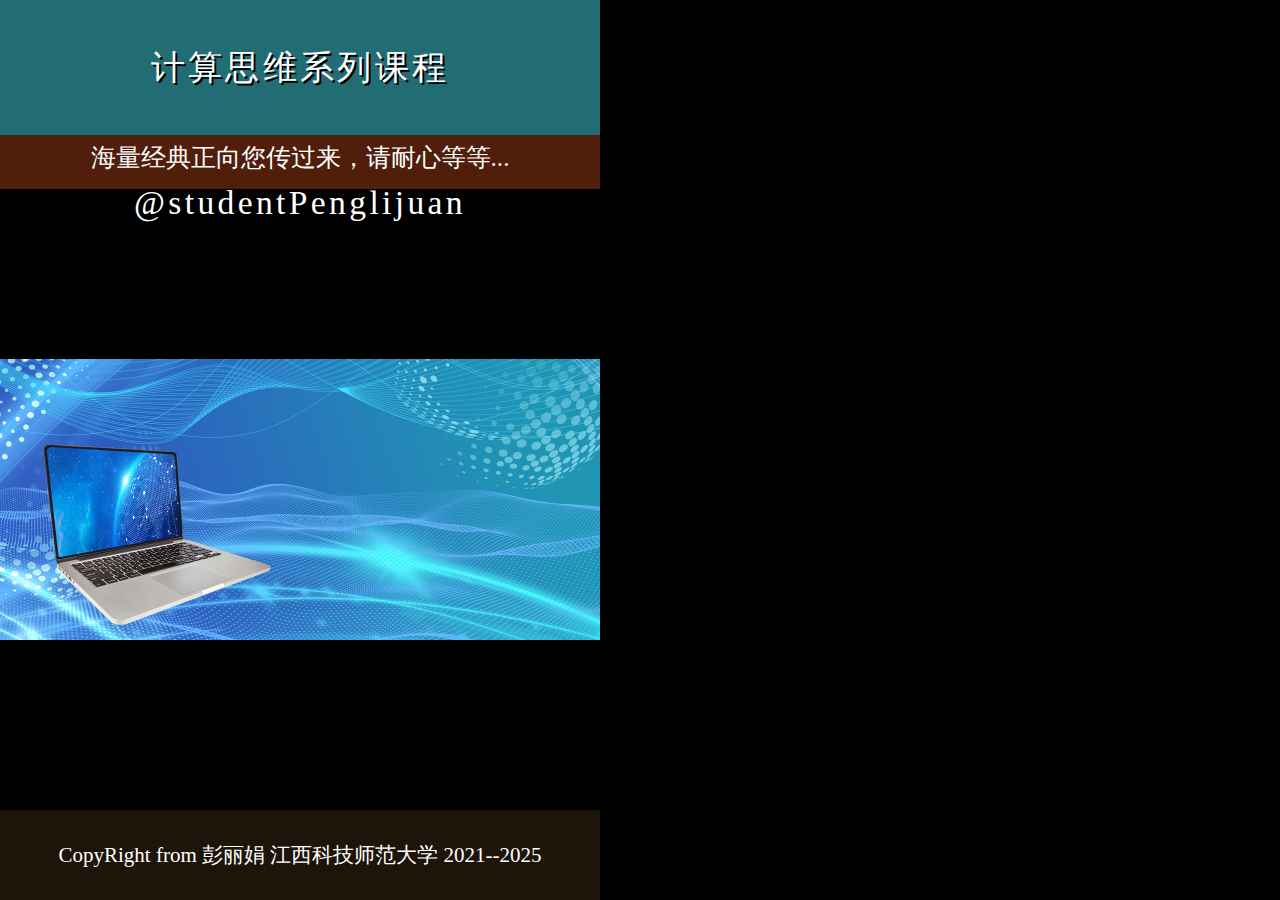
<file: index.html>
<!doctype html>
<html lang="en">

<head>
  <meta charset="UTF-8">
  <meta name="viewport" content="width=device-width , initial-scale=1">
  <link rel="stylesheet" href="myCSS.css">
  <script src="myInit.js"> </script>
  <title> "读好书、练思维、爱编程" </title>
</head>

<body>
  <header>
    <p id="book">
      计算思维系列课程@studentPenglijuan
    </p>
  </header>
  <nav>
    海量经典正向您传过来，请耐心等等...
  </nav>
  <main id='main'>
    <img id="bookFace">
    <div id="showBook">

      <div id="mediaUI">
        <button id="prevMedia">Prev</button>
        <button id="playPause">Play | Pause</button>
        <button id="duration">000</button>
        <button id="nextMedia">Next</button>
      </div>
      <video id="myV"></video>
      <ol id="bookMenu"></ol>
      <audio id="myA"></audio>
    </div>
  </main>

  <footer>
    <p id="statusInfo">
      CopyRight from 彭丽娟 江西科技师范大学 2021--2025
    </p>
  </footer>

  <script src="myJs.js">
  </script>
</body>

</html>
</file>
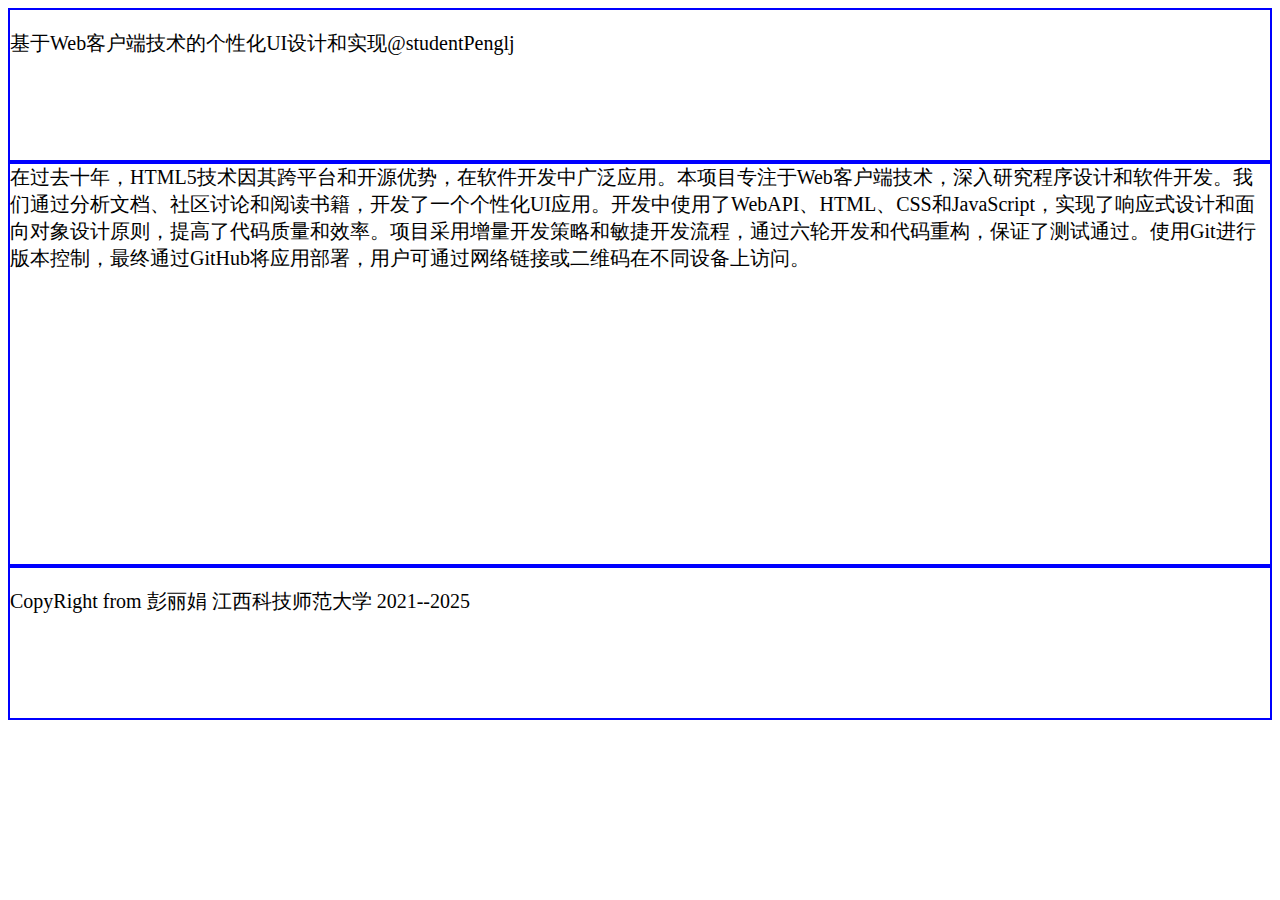
<file: 1.1.html>
<!doctype html>
<html lang="en">

<head>
  <meta charset="UTF-8">
  <meta name="viewport" content="width=device-width , initial-scale=1">

  <style>
    body {
      font-size: 20px;
      font-family: "楷体";
    }

    header {
      border: 2px solid blue;
      height: 150px;
    }

    footer {
      border: 2px solid blue;
      height: 150px;
    }

    nav {
      border: 2px solid blue;
      height: 400px;
    }
  </style>
  <title>基于Web客户端技术的个性化UI设计和实现</title>
</head>

<body>
  <header>
    <p id="book">
      基于Web客户端技术的个性化UI设计和实现@studentPenglj
    </p>
  </header>
  <nav>
    在过去十年，HTML5技术因其跨平台和开源优势，在软件开发中广泛应用。本项目专注于Web客户端技术，深入研究程序设计和软件开发。我们通过分析文档、社区讨论和阅读书籍，开发了一个个性化UI应用。开发中使用了WebAPI、HTML、CSS和JavaScript，实现了响应式设计和面向对象设计原则，提高了代码质量和效率。项目采用增量开发策略和敏捷开发流程，通过六轮开发和代码重构，保证了测试通过。使用Git进行版本控制，最终通过GitHub将应用部署，用户可通过网络链接或二维码在不同设备上访问。
  </nav>
  <footer>
    <p id="statusInfo">
      CopyRight from 彭丽娟 江西科技师范大学 2021--2025
    </p>
  </footer>
</body>

</html>
</file>
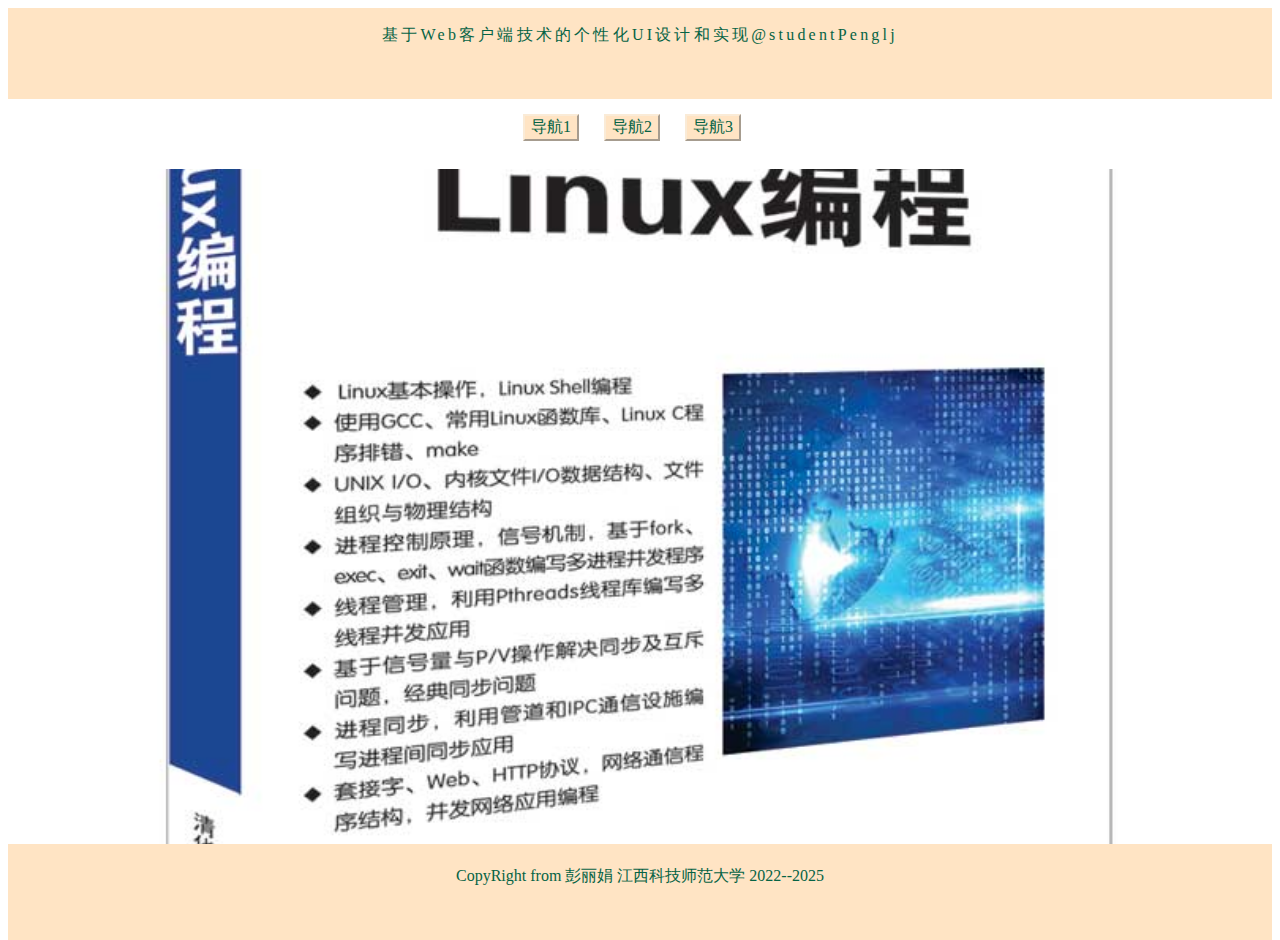
<file: 1.2.html>
<!doctype html>
<html lang="en">
<!-- 本次代码进行了应用程序的响应式设计:1.为四个区域设置了占整个用户界面的比例（以高度为准）;2.用js动态获取了用户屏幕的宽度和高度,并依据我们的需要进行了计算,设置了基础字体的大小;3.在不同的区域根据内容的重要程度设定了该区域字体的相对大小;4.改变了UI的颜色和背景色，对主区域的背景图做了优化外观的设计；总之，初步为用户的应用程序做了响应式设计并部署了代码 -->

<head>
    <meta charset="UTF-8">
    <meta name="viewport" content="width=device-width , initial-scale=1">

    <style>
        body {
            text-align: center;
        }

        header {
            height: 10%;
            font-size: 16px;
            padding-top: 1px;
            font-family: "楷体";
            background-color: bisque;
            color: rgb(6, 99, 68);
        }

        nav {
            height: 5%;
            padding-bottom: 25px;
        }

        main {
            height: 75%;
            background-image: url("./lesson/CSS.jpg");
            background-repeat: no-repeat;
            background-size: cover;
            background-position: center;
        }

        footer {
            font-size: 16px;
            font-family: "楷体";
            height: 10%;
            padding-top: 6px;
            background-color: bisque;
            color: rgb(6, 99, 68);
        }

        p#book {

            letter-spacing: 0.2em;
        }

        button {
            font-size: 16px;
            font-family: "楷体";

            margin-right: 1em;
            border-color: antiquewhite;
            background-color: bisque;
            color: rgb(6, 99, 68);
        }
    </style>
    <title>基于Web客户端技术的个性化UI设计和实现</title>
</head>

<body>
    <header>
        <p id="book">
            基于Web客户端技术的个性化UI设计和实现@studentPenglj
        </p>
    </header>
    <nav>
        <button>
            导航1
        </button>
        <button>
            导航2
        </button>
        <button>
            导航3
        </button>
    </nav>

    <main>
    </main>
    <footer>
        <p id="statusInfo">
            CopyRight from 彭丽娟 江西科技师范大学 2022--2025
        </p>
    </footer>
    <script>
        var UI = {};
        UI.deviceWidth = window.innerWidth;
        UI.deviceHeight = window.innerHeight;
        document.body.style.height = UI.deviceHeight + "px";
        document.body.style.fontSize = UI.deviceWidth / 36 + "px";
    </script>
</body>

</html>
</file>
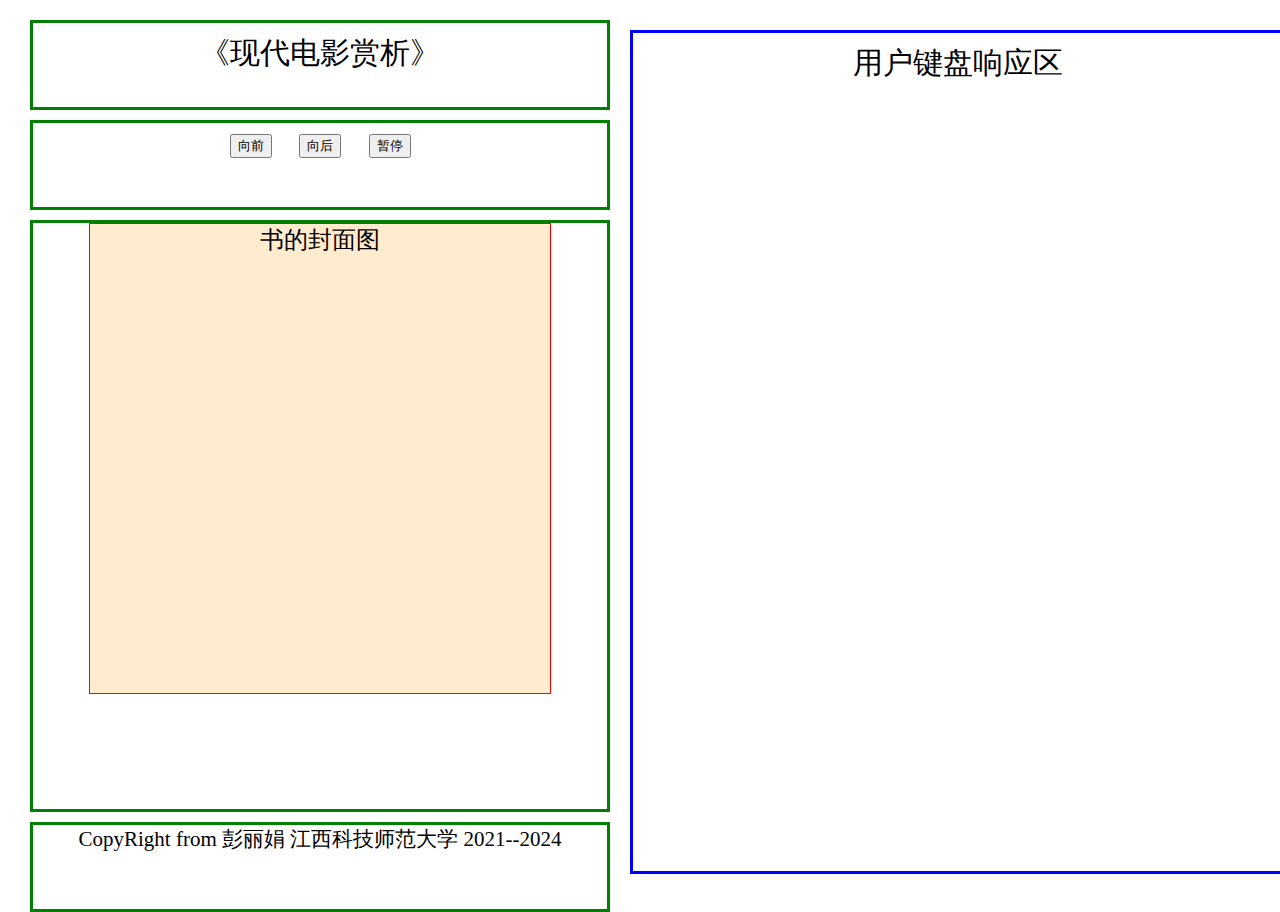
<file: 1.3.html>
<!doctype html>
<html lang="en">


<head>
    <meta charset="UTF-8">
    <meta name="viewport" content="width=device-width , initial-scale=1">
    <!-- 
   增加这句后，可以看到浏览器的DevTools面板的模拟移动设备状态的变化
  -->

    <title>Welcome to myCTApp</title>

    <style>
        * {
            margin: 10px;
            text-align: center;
        }

        header {
            border: 3px solid green;
            height: 10%;
            font-size: 1em;

        }

        nav {
            border: 3px solid green;
            height: 10%;
        }

        main {
            border: 3px solid green;
            height: 70%;
            font-size: 0.8em;
            position: relative;
        }

        #box {
            position: absolute;
            right: 0;
            width: 100px;
        }

        footer {
            border: 3px solid green;
            height: 10%;
            font-size: 0.7em;
        }

        body {
            position: relative;
        }

        #aid {
            position: absolute;
            border: 3px solid blue;
            top: 0px;
            left: 600px;
        }

        #bookface {
            width: 80%;
            height: 80%;
            border: 1px solid red;
            background-color: blanchedalmond;
            margin: auto;
        }
    </style>
</head>

<body>
    <header>
        <p id="book">
            《现代电影赏析》
        </p>
    </header>
    <nav>
        <button>向前</button>
        <button>向后</button>
        <button>暂停</button>
    </nav>


    <main id="main">
        <div id="bookface">
            书的封面图
        </div>
    </main>

    <footer>

        CopyRight from 彭丽娟 江西科技师范大学 2021--2024

    </footer>
    <div id="aid">
        <p>用户键盘响应区</p>
        <p id="keyboard"></p>

    </div>
    <script>
        var UI = {};
        if (window.innerWidth > 600) {
            UI.appWidth = 600;
        } else {
            UI.appWidth = window.innerWidth;
        }


        UI.appHeight = window.innerHeight;

        let baseFont = UI.appWidth / 20;
        //通过改变body对象的字体大小，这个属性可以影响其后代
        document.body.style.fontSize = baseFont + "px";
        //通过把body的高度设置为设备屏幕的高度，从而实现纵向全屏
        //通过CSS对子对象百分比（纵向）的配合，从而达到我们响应式设计的目标
        document.body.style.width = UI.appWidth + "px";
        document.body.style.height = UI.appHeight - 62 + "px";
        if (window.innerWidth < 1000) {
            $("aid").style.display = 'none';
        }
        $("aid").style.width = window.innerWidth - UI.appWidth - 30 + 'px';
        $("aid").style.height = UI.appHeight - 62 + 'px';

        //尝试对鼠标设计UI控制
        var mouse = {};
        mouse.isDown = false;
        mouse.x = 0;
        mouse.deltaX = 0;
        //在一定范围内的鼠标点击事件的坐标
        $("bookface").addEventListener("mousedown", function (ev) {
            let x = ev.pageX;
            let y = ev.pageY;

            console.log("鼠标按下了，坐标为：" + "(" + x + "," + y + ")");
            $("bookface").textContent = "鼠标按下了，坐标为：" + "(" + x + "," + y + ")";
        });
        $("bookface").addEventListener("mousemove", function (ev) {
            let x = ev.pageX;
            let y = ev.pageY;

            console.log("鼠标正在移动，坐标为：" + "(" + x + "," + y + ")");
            $("bookface").textContent = "鼠标正在移动，坐标为：" + "(" + x + "," + y + ")";
        });
        $("bookface").addEventListener("mouseout", function (ev) {
            // console.log(ev);
            $('bookface').textContent = "鼠标已经离开";

        });

        $("body").addEventListener("keypress", function (ev) {
            let k = ev.key;
            let c = ev.keyCode;
            let s1 = "按键是：";
            let s2 = "编码是：";

            $("keyboard").textContent = s1 + k + " " + s2 + c;
        })


        function $(ele) {
            if (typeof ele !== 'string') {
                throw ("自定义的$函数参数的数据类型错误，实参必须是字符串！");
                return
            }
            let dom = document.getElementById(ele);
            if (dom) {
                return dom;
            } else {
                dom = document.querySelector(ele);
                if (dom) {
                    return dom;
                } else {
                    throw ("执行$函数未能在页面上获取任何元素，请自查问题！");
                    return;
                }
            }
        } //end of $

    </script>
</body>

</html>
</file>
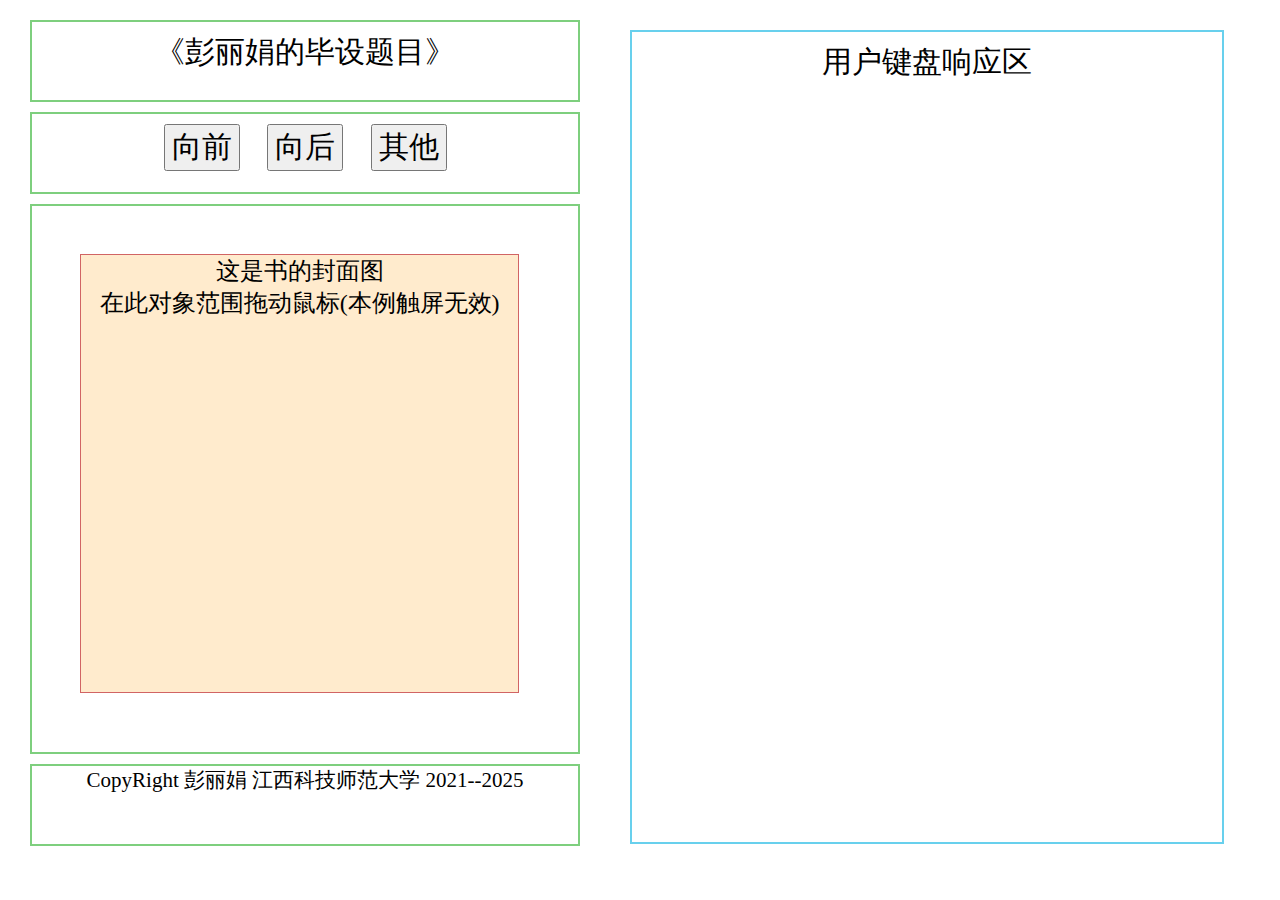
<file: 1.4.html>
<!doctype html>
<html lang="en">

<head>
    <meta charset="UTF-8">
    <meta name="viewport" content="width=device-width , initial-scale=1 , user-scalable=no">

    <title>UI设计之鼠标模型的分析和控制</title>

    <style>
        * {
            margin: 10px;
            text-align: center;
        }

        header {
            border: 2px solid rgb(126, 207, 126);
            height: 10%;
            font-size: 1em;

        }

        nav {
            border: 2px solid rgb(126, 207, 126);
            height: 10%;
        }

        main {
            border: 2px solid rgb(126, 207, 126);
            height: 70%;
            font-size: 0.8em;
            position: relative;
        }

        #box {
            position: absolute;
            right: 0;
            width: 100px;
        }

        footer {
            border: 2px solid rgb(126, 207, 126);
            height: 10%;
            font-size: 0.7em;
        }

        body {
            position: relative;
        }

        button {
            font-size: 1em;
        }

        #aid {
            position: absolute;
            border: 2px solid rgb(104, 208, 237);
            top: 0px;
            left: 600px;
        }

        #bookface {
            position: absolute;
            width: 80%;
            height: 80%;
            border: 1px solid rgb(209, 100, 100);
            background-color: blanchedalmond;
            left: 7%;
            top: 7%;
        }
    </style>
</head>

<body>
    <header>
        <p id="book">
            《彭丽娟的毕设题目》
        </p>
    </header>
    <nav>
        <button>向前</button>
        <button>向后</button>
        <button>其他</button>
    </nav>


    <main id="main">
        <div id="bookface">
            这是书的封面图<br>
            在此对象范围拖动鼠标(本例触屏无效)
        </div>
    </main>

    <footer>

        CopyRight 彭丽娟 江西科技师范大学 2021--2025

    </footer>
    <div id="aid">
        <p>用户键盘响应区</p>
        <p id="keyboard"></p>
    </div>
    <script>
        var UI = {};
        if (window.innerWidth > 600) {
            UI.appWidth = 600;
        } else {
            UI.appWidth = window.innerWidth;
        }


        UI.appHeight = window.innerHeight;

        let baseFont = UI.appWidth / 20;
        //通过改变body对象的字体大小，这个属性可以影响其后代
        document.body.style.fontSize = baseFont + "px";
        //通过把body的高度设置为设备屏幕的高度，从而实现纵向全屏
        //通过CSS对子对象百分比（纵向）的配合，从而达到我们响应式设计的目标
        document.body.style.width = UI.appWidth - baseFont + "px";
        document.body.style.height = UI.appHeight - baseFont * 4 + "px";
        if (window.innerWidth < 1000) {
            $("aid").style.display = 'none';
        }
        $("aid").style.width = window.innerWidth - UI.appWidth - baseFont * 3 + 'px';
        $("aid").style.height = UI.appHeight - baseFont * 3 + 'px';

        //尝试对鼠标设计UI控制
        var mouse = {};
        mouse.isDown = false;
        mouse.x = 0;
        mouse.y = 0;
        mouse.deltaX = 0;
        $("bookface").addEventListener("mousedown", function (ev) {
            mouse.isDown = true;
            mouse.x = ev.pageX;
            mouse.y = ev.pageY;
            console.log("mouseDown at x: " + "(" + mouse.x + "," + mouse.y + ")");
            $("bookface").textContent = "鼠标按下，坐标：" + "(" + mouse.x + "," + mouse.y + ")";
        });
        $("bookface").addEventListener("mouseup", function (ev) {
            mouse.isDown = false;

            $("bookface").textContent = "鼠标松开!";
            if (Math.abs(mouse.deltaX) > 100) {
                $("bookface").textContent += "，这是有效拖动！";
            } else {
                $("bookface").textContent += " 本次算无效拖动！";
                $("bookface").style.left = '7%';
            }

        });
        $("bookface").addEventListener("mouseout", function (ev) {
            ev.preventDefault();
            mouse.isDown = false;

            $("bookface").textContent = "鼠标松开!";
            if (Math.abs(mouse.deltaX) > 100) {
                $("bookface").textContent += " 这次是有效拖动！";
            } else {
                $("bookface").textContent += " 本次算无效拖动！";
                $("bookface").style.left = '7%';
            }

        });
        $("bookface").addEventListener("mousemove", function (ev) {
            ev.preventDefault();
            if (mouse.isDown) {
                console.log("mouse isDown and moving");
                mouse.deltaX = parseInt(ev.pageX - mouse.x);
                $("bookface").textContent = "正在拖动鼠标，距离：" + mouse.deltaX + "px 。";
                $('bookface').style.left = mouse.deltaX + 'px';
            }

        });


        function $(ele) {
            if (typeof ele !== 'string') {
                throw ("自定义的$函数参数的数据类型错误，实参必须是字符串！");
                return
            }
            let dom = document.getElementById(ele);
            if (dom) {
                return dom;
            } else {
                dom = document.querySelector(ele);
                if (dom) {
                    return dom;
                } else {
                    throw ("执行$函数未能在页面上获取任何元素，请自查问题！");
                    return;
                }
            }
        } //end of $

    </script>
</body>

</html>
</file>
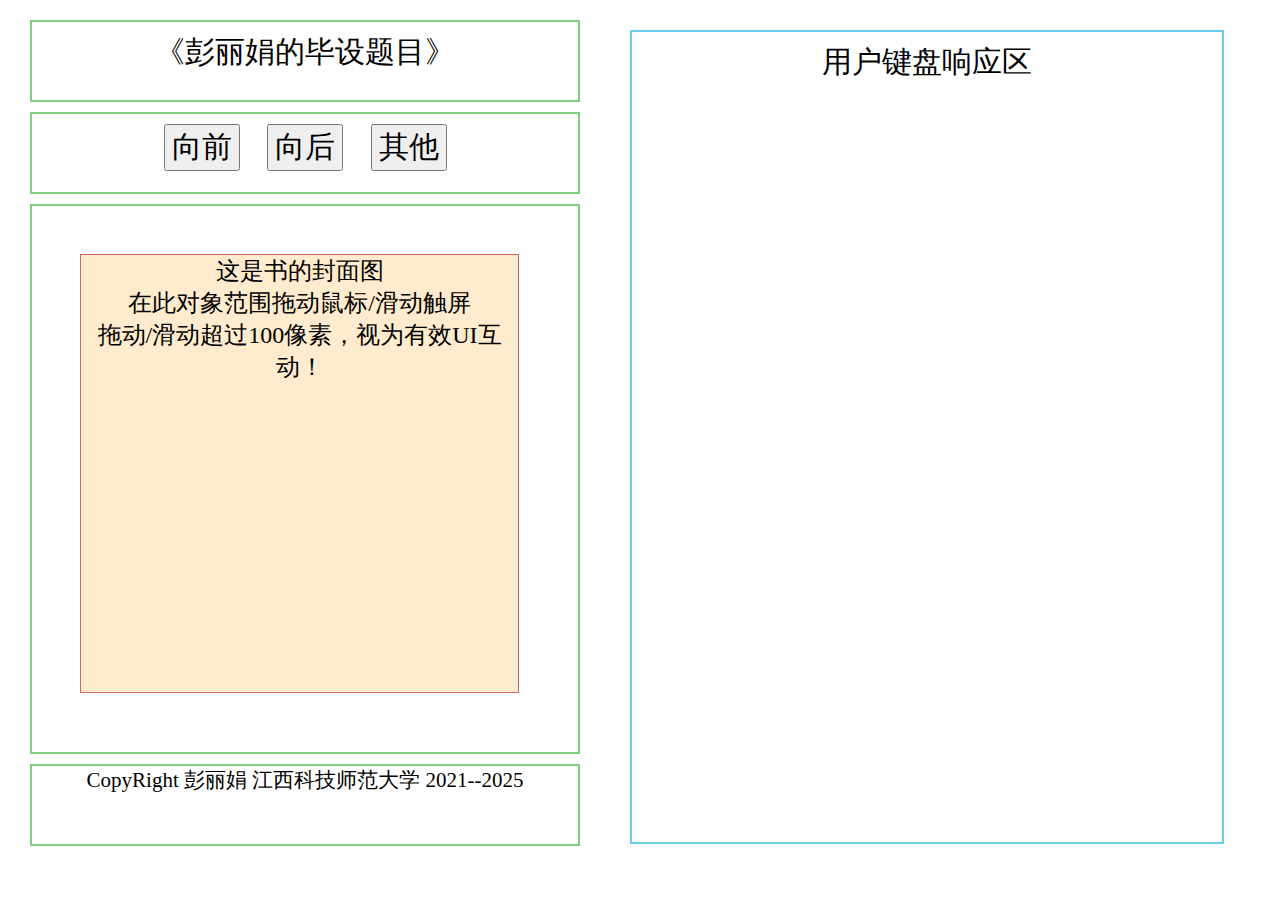
<file: 1.5.html>
<!doctype html>
<html lang="en">

<head>
    <meta charset="UTF-8">
    <meta name="viewport" content="width=device-width , initial-scale=1 , user-scalable=no">

    <title>通用的UI设计，用一套代码同时为触屏和鼠标建模</title>

    <style>
        * {
            margin: 10px;
            text-align: center;
        }

        header {
            border: 2px solid rgb(126, 207, 126);
            height: 10%;
            font-size: 1em;

        }

        nav {
            border: 2px solid rgb(126, 207, 126);
            height: 10%;
        }

        main {
            border: 2px solid rgb(126, 207, 126);
            height: 70%;
            font-size: 0.8em;
            position: relative;
        }

        #box {
            position: absolute;
            right: 0;
            width: 100px;
        }

        footer {
            border: 2px solid rgb(126, 207, 126);
            height: 10%;
            font-size: 0.7em;
        }

        body {
            position: relative;
        }

        button {
            font-size: 1em;
        }

        #aid {
            position: absolute;
            border: 2px solid rgb(104, 208, 237);
            top: 0px;
            left: 600px;
        }

        #bookface {
            position: absolute;
            width: 80%;
            height: 80%;
            border: 1px solid rgb(209, 100, 100);
            background-color: blanchedalmond;
            left: 7%;
            top: 7%;

        }
    </style>
</head>

<body>
    <header>
        <p id="book">
            《彭丽娟的毕设题目》
        </p>
    </header>
    <nav>
        <button>向前</button>
        <button>向后</button>
        <button>其他</button>
    </nav>


    <main id="main">
        <div id="bookface">
            这是书的封面图<br>
            在此对象范围拖动鼠标/滑动触屏<br>
            拖动/滑动超过100像素，视为有效UI互动！
        </div>
    </main>

    <footer>

        CopyRight 彭丽娟 江西科技师范大学 2021--2025

    </footer>
    <div id="aid">
        <p>用户键盘响应区</p>

    </div>
    <script>
        var UI = {};
        if (window.innerWidth > 600) {
            UI.appWidth = 600;
        } else {
            UI.appWidth = window.innerWidth;
        }


        UI.appHeight = window.innerHeight;

        let baseFont = UI.appWidth / 20;
        //通过改变body对象的字体大小，这个属性可以影响其后代
        document.body.style.fontSize = baseFont + "px";
        //通过把body的高度设置为设备屏幕的高度，从而实现纵向全屏
        //通过CSS对子对象百分比（纵向）的配合，从而达到我们响应式设计的目标
        document.body.style.width = UI.appWidth - baseFont + "px";
        document.body.style.height = UI.appHeight - baseFont * 4 + "px";
        if (window.innerWidth < 1000) {
            $("aid").style.display = 'none';
        }
        $("aid").style.width = window.innerWidth - UI.appWidth - baseFont * 3 + 'px';
        $("aid").style.height = UI.appHeight - baseFont * 3 + 'px';

        //尝试对鼠标和触屏设计一套代码实现UI控制
        var Pointer = {};
        Pointer.isDown = false;
        Pointer.x = 0;
        Pointer.deltaX = 0;
        { //Code Block begin
            let handleBegin = function (ev) {
                Pointer.isDown = true;

                if (ev.touches) {
                    console.log("touches1" + ev.touches);
                    Pointer.x = ev.touches[0].pageX;
                    Pointer.y = ev.touches[0].pageY;
                    console.log("Touch begin : " + "(" + Pointer.x + "," + Pointer.y + ")");
                    $("bookface").textContent = "触屏事件开始，坐标：" + "(" + Pointer.x + "," + Pointer.y + ")";
                } else {
                    Pointer.x = ev.pageX;
                    Pointer.y = ev.pageY;
                    console.log("PointerDown at x: " + "(" + Pointer.x + "," + Pointer.y + ")");
                    $("bookface").textContent = "鼠标按下，坐标：" + "(" + Pointer.x + "," + Pointer.y + ")";
                }
            };
            let handleEnd = function (ev) {
                Pointer.isDown = false;
                ev.preventDefault()
                //console.log(ev.touches)
                if (ev.touches) {
                    $("bookface").textContent = "触屏事件结束!";
                    if (Math.abs(Pointer.deltaX) > 100) {
                        $("bookface").textContent += "，这是有效触屏滑动！";
                    } else {
                        $("bookface").textContent += " 本次算无效触屏滑动！";
                        $("bookface").style.left = '7%';
                    }
                } else {

                    $("bookface").textContent = "鼠标松开!";
                    if (Math.abs(Pointer.deltaX) > 100) {
                        $("bookface").textContent += "，这是有效拖动！";
                    } else {
                        $("bookface").textContent += " 本次算无效拖动！";
                        $("bookface").style.left = '7%';
                    }
                }
            };
            let handleMoving = function (ev) {
                ev.preventDefault();
                if (ev.touches) {
                    if (Pointer.isDown) {
                        console.log("Touch is moving");
                        Pointer.deltaX = parseInt(ev.touches[0].pageX - Pointer.x);
                        $("bookface").textContent = "正在滑动触屏，滑动距离：" + Pointer.deltaX + "px 。";
                        $('bookface').style.left = Pointer.deltaX + 'px';
                    }
                } else {
                    if (Pointer.isDown) {
                        console.log("Pointer isDown and moving");
                        Pointer.deltaX = parseInt(ev.pageX - Pointer.x);
                        $("bookface").textContent = "正在拖动鼠标，距离：" + Pointer.deltaX + "px 。";
                        $('bookface').style.left = Pointer.deltaX + 'px';
                    }
                }
            };

            $("bookface").addEventListener("mousedown", handleBegin);
            $("bookface").addEventListener("touchstart", handleBegin);
            $("bookface").addEventListener("mouseup", handleEnd);
            $("bookface").addEventListener("touchend", handleEnd);
            $("bookface").addEventListener("mouseout", handleEnd);
            $("bookface").addEventListener("mousemove", handleMoving);
            $("bookface").addEventListener("touchmove", handleMoving);
            $("body").addEventListener("keypress", function (ev) {
                $("aid").textContent += ev.key;
            });
        } //Code Block  end
        function $(ele) {
            if (typeof ele !== 'string') {
                throw ("自定义的$函数参数的数据类型错误，实参必须是字符串！");
                return
            }
            let dom = document.getElementById(ele);
            if (dom) {
                return dom;
            } else {
                dom = document.querySelector(ele);
                if (dom) {
                    return dom;
                } else {
                    throw ("执行$函数未能在页面上获取任何元素，请自查问题！");
                    return;
                }
            }
        } //end of $

    </script>
</body>

</html>
</file>
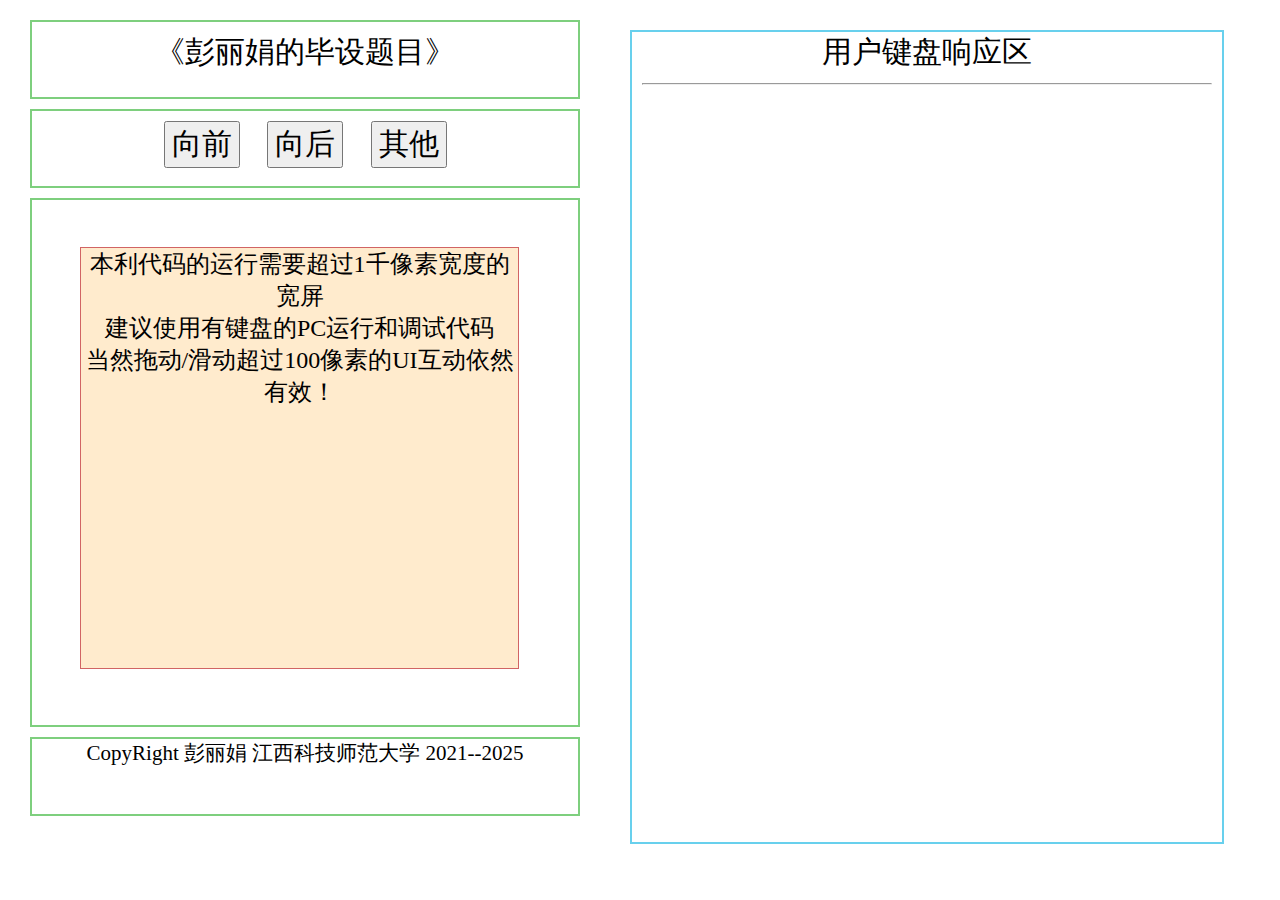
<file: 1.6.html>
<!doctype html>
<html lang="en">

<head>
    <meta charset="UTF-8">
    <meta name="viewport" content="width=device-width , initial-scale=1 , user-scalable=no">
    <title>在UI中利用键盘的底层事件</title>
    <style>
        * {
            margin: 10px;
            text-align: center;
        }

        header {
            border: 2px solid rgb(126, 207, 126);
            height: 10%;
            font-size: 1em;

        }

        nav {
            border: 2px solid rgb(126, 207, 126);
            height: 10%;
        }

        main {
            border: 2px solid rgb(126, 207, 126);
            height: 70%;
            font-size: 0.8em;
            position: relative;
        }

        #box {
            position: absolute;
            right: 0;
            width: 100px;
        }

        footer {
            border: 2px solid rgb(126, 207, 126);
            height: 10%;
            font-size: 0.7em;
        }

        body {
            position: relative;
        }

        button {
            font-size: 1em;
        }

        #aid {
            position: absolute;
            border: 2px solid rgb(104, 208, 237);
            top: 0px;
            left: 600px;
        }

        #bookface {
            position: absolute;
            width: 80%;
            height: 80%;
            border: 1px solid rgb(209, 100, 100);
            background-color: blanchedalmond;
            left: 7%;
            top: 7%;

        }
    </style>
</head>

<body>
    <header>
        <p id="book">
            《彭丽娟的毕设题目》
        </p>
    </header>
    <nav>
        <button>向前</button>
        <button>向后</button>
        <button>其他</button>
    </nav>


    <main id="main">
        <div id="bookface">
            本利代码的运行需要超过1千像素宽度的宽屏<br>
            建议使用有键盘的PC运行和调试代码<br>
            当然拖动/滑动超过100像素的UI互动依然有效！
        </div>
    </main>

    <footer>

        CopyRight 彭丽娟 江西科技师范大学 2021--2025

    </footer>
    <div id="aid">
        用户键盘响应区
        <p id="typeText"></p>
        <hr>
        <p id="keyboard"></p>
    </div>
    <script>
        var UI = {};
        if (window.innerWidth > 600) {
            UI.appWidth = 600;
        } else {
            UI.appWidth = window.innerWidth;
        }


        UI.appHeight = window.innerHeight;

        let baseFont = UI.appWidth / 20;
        //通过改变body对象的字体大小，这个属性可以影响其后代
        document.body.style.fontSize = baseFont + "px";
        //通过把body的高度设置为设备屏幕的高度，从而实现纵向全屏
        //通过CSS对子对象百分比（纵向）的配合，从而达到我们响应式设计的目标
        document.body.style.width = UI.appWidth - baseFont + "px";
        document.body.style.height = UI.appHeight - baseFont * 5 + "px";
        if (window.innerWidth < 1000) {
            $("aid").style.display = 'none';
        }
        $("aid").style.width = window.innerWidth - UI.appWidth - baseFont * 3 + 'px';
        $("aid").style.height = UI.appHeight - baseFont * 3 + 'px';

        //尝试对鼠标和触屏设计一套代码实现UI控制
        var Pointer = {};
        Pointer.isDown = false;
        Pointer.x = 0;
        Pointer.deltaX = 0;
        { //Code Block Begin
            let handleBegin = function (ev) {
                Pointer.isDown = true;

                if (ev.touches) {
                    console.log("touches1" + ev.touches);
                    Pointer.x = ev.touches[0].pageX;
                    Pointer.y = ev.touches[0].pageY;
                    console.log("Touch begin : " + "(" + Pointer.x + "," + Pointer.y + ")");
                    $("bookface").textContent = "触屏事件开始，坐标：" + "(" + Pointer.x + "," + Pointer.y + ")";
                } else {
                    Pointer.x = ev.pageX;
                    Pointer.y = ev.pageY;
                    console.log("PointerDown at x: " + "(" + Pointer.x + "," + Pointer.y + ")");
                    $("bookface").textContent = "鼠标按下，坐标：" + "(" + Pointer.x + "," + Pointer.y + ")";
                }
            };
            let handleEnd = function (ev) {
                Pointer.isDown = false;
                ev.preventDefault()
                //console.log(ev.touches)
                if (ev.touches) {
                    $("bookface").textContent = "触屏事件结束!";
                    if (Math.abs(Pointer.deltaX) > 100) {
                        $("bookface").textContent += "，这是有效触屏滑动！";
                    } else {
                        $("bookface").textContent += " 本次算无效触屏滑动！";
                        $("bookface").style.left = '7%';
                    }
                } else {

                    $("bookface").textContent = "鼠标松开!";
                    if (Math.abs(Pointer.deltaX) > 100) {
                        $("bookface").textContent += "，这是有效拖动！";
                    } else {
                        $("bookface").textContent += " 本次算无效拖动！";
                        $("bookface").style.left = '7%';
                    }
                }
            };
            let handleMoving = function (ev) {
                ev.preventDefault();
                if (ev.touches) {
                    if (Pointer.isDown) {
                        console.log("Touch is moving");
                        Pointer.deltaX = parseInt(ev.touches[0].pageX - Pointer.x);
                        $("bookface").textContent = "正在滑动触屏，滑动距离：" + Pointer.deltaX + "px 。";
                        $('bookface').style.left = Pointer.deltaX + 'px';
                    }
                } else {
                    if (Pointer.isDown) {
                        console.log("Pointer isDown and moving");
                        Pointer.deltaX = parseInt(ev.pageX - Pointer.x);
                        $("bookface").textContent = "正在拖动鼠标，距离：" + Pointer.deltaX + "px 。";
                        $('bookface').style.left = Pointer.deltaX + 'px';
                    }
                }
            };

            $("bookface").addEventListener("mousedown", handleBegin);
            $("bookface").addEventListener("touchstart", handleBegin);
            $("bookface").addEventListener("mouseup", handleEnd);
            $("bookface").addEventListener("touchend", handleEnd);
            $("bookface").addEventListener("mouseout", handleEnd);
            $("bookface").addEventListener("mousemove", handleMoving);
            $("bookface").addEventListener("touchmove", handleMoving);

            /**** 添加"keydown"和"keyup"这2个键盘底层事件处理后，keypress这个高层键盘事件响应被系统忽略
             $("body").addEventListener("keypress", function(ev){
               $("typeText").textContent += ev.key ;
             });
           
             $("body").addEventListener("keydown",function(ev){
               ev.preventDefault() ;
               let k = ev.key;
               let c = ev.keyCode;
               $("keyboard").textContent = "您已按键 ：" + k + " ，"+ "字符编码 ：" + c;
              });
            $("body").addEventListener("keyup",function(ev){
               ev.preventDefault() ;
               let k = ev.key;
               let c = ev.keyCode;
               $("keyboard").textContent = "松开按键 ：" + k + " ，"+ "字符编码 ：" + c;
            });
           **********/
            //提出问题：研究利用"keydown"和"keyup"2个底层事件，实现同时输出按键状态和文本内容
            $("body").addEventListener("keydown", function (ev) {
                ev.preventDefault();
                let k = ev.key;
                let c = ev.keyCode;
                $("keyboard").textContent = "您已按键 ：" + k + " ，" + "字符编码 ：" + c;
            });
            $("body").addEventListener("keyup", function (ev) {
                ev.preventDefault();
                let key = ev.key;
                let code = ev.keyCode;
                $("keyboard").textContent = "松开按键 ：" + key + " ，" + "字符编码 ：" + code;
                if (printLetter(key)) {
                    $("typeText").textContent += key;
                }
                function printLetter(k) {
                    if (k.length > 1) { //学生必须研究这个逻辑的作用
                        return false;
                    }
                    let puncs = ['~', '`', '!', '@', '#', '$', '%', '^', '&', '*', '(', ')', '-', '_', '+', '=', ',', '.', '<', '>', '?', '/', ' '];
                    if ((k >= 'a' && k <= 'z') || (k >= 'A' && k <= 'Z') || (k >= '0' && k <= '9')) {
                        console.log("letters");
                        return true;
                    }
                    for (let p of puncs) {
                        if (p === k) {
                            console.log("puncs");
                            return true;
                        }
                    }
                    return false;
                    //提出更高阶的问题，如何处理连续空格和制表键tab？
                }	//function printLetter(k)
            });
        } //Code Block  End
        function $(ele) {
            if (typeof ele !== 'string') {
                throw ("自定义的$函数参数的数据类型错误，实参必须是字符串！");
                return
            }
            let dom = document.getElementById(ele);
            if (dom) {
                return dom;
            } else {
                dom = document.querySelector(ele);
                if (dom) {
                    return dom;
                } else {
                    throw ("执行$函数未能在页面上获取任何元素，请自查问题！");
                    return;
                }
            }
        } //end of $

    </script>
</body>

</html>
</file>
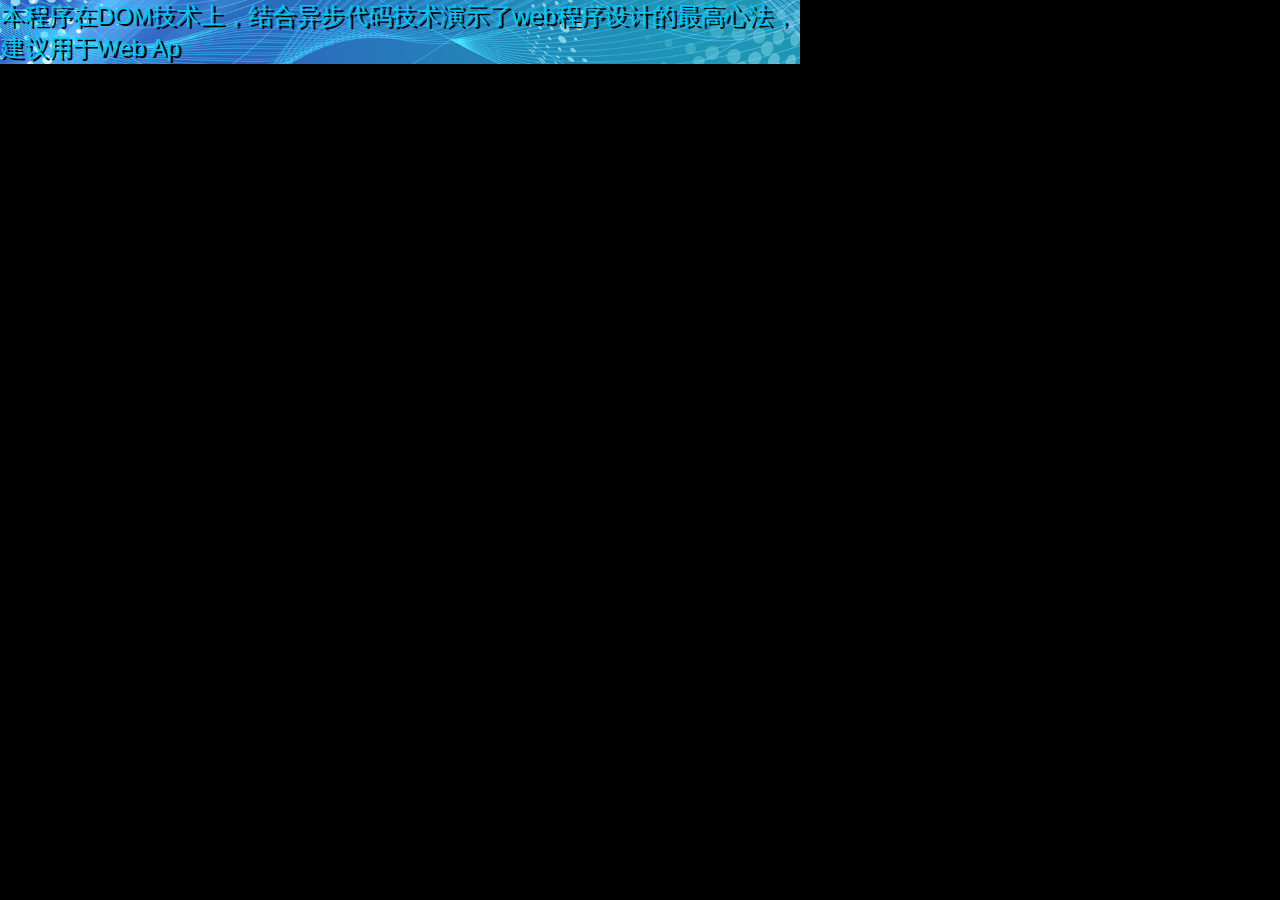
<file: testHttp.html>
<!doctype html>
<html  lang="zh">
 <head>
  <meta charset="utf-8">
  <meta name="viewport" content="width=device-width,initial-scale=1">

  <title>增加了UI，实现了用文章的标题控制标题下的文字内容。同时改进了print函数，加强了其通用性！</title>
  
   <style>
    * {
      padding: 0 ;
	    margin: 0 ;
    }
     body {
      margin: 0;
      padding: 0;
      font-family:Arial, Sans-Serif;
      background-color: black ; 
      max-width: 800px ;
    }

     #app {
      position: relative ;
      background-image: url("lesson/back.jpg");
      background-size: cover;
        }
	
    #app>p{
      color:rgb(0,200,250);
      font-size: 1.5em;
      text-shadow: black 3px 2px;
    }

	ul{
    font-size:1.5em;
	  font-family:"Consolas"}
	ul>li{
    color:rgb(100,250,10);
	  text-indent: 0.5em ;
	  margin-left: 1em ;
    line-height: 1.5em;
    cursor: pointer;
	}
  ul>li:hover{
	  color: white ;
    cursor: pointer;
	}
  ul>li>p{
	 font-size: 0.9em;
   font-family: 幼圆,楷体, 仿宋;
   background-color: black;
   color: rgb(60,150,150);
	}
	</style>
	<script type="text/javascript">
	<!--

     var httpLoader = { 
		  textContent: [] , 
      _textContent: '' ,
      request: function(url, interval){
               this._request(url) ;
               typeof interval == "number" ? interval  : interval = 2 ;
                setTimeout(function(){  
                 let txt = httpLoader._textContent ;
                 if(txt.length > 1 ){
                  httpLoader.textContent = txt.split("\n"); 
                 }else{
                  console.log('第'+ (new Date()).getSeconds() +'s, '+ "http获取文件失败，请查查原因！") ;
                  setTimeout(httpLoader.request(url),interval*1000) ;
                  console.log("延时 " + interval + " s, 再次发起http请求");
                 }
              },interval*1000); //设定重新发起http请求
      } , // end of request
          _request: function( url ){
			         this._textContent = '' ; 
                let xhr = new XMLHttpRequest() ;
			          xhr.onreadystatechange = callback ; //注意：XMLHttpRequest的实例不支持 addEventListener方法
                xhr.open('GET', url, true); //true 设定为异步请求，false为同步请求
                xhr.send('');
    
				function callback(){ 
					        if (this.readyState === 1 ){
                    console.log("Request begin...");
                   return ;
                   } 
                  if (this.readyState === 2 ){
                    console.log("loading...");
                    return ;
                  } 
                  if (this.readyState === 3 ){
                    console.log("Http interact... ");
                    return ;
                  } 
                if (this.readyState === 4 ){
                    console.log("Request  is complete .");
                   if (xhr.status !== 200){
                      console.log("HttpServer refused ! ");
                      return ;
                   }else{
                       httpLoader._textContent = this.responseText; 
                   } // success of 
                }//readyState === 4
       }//end of callback	     
      },//end _request method
	 } ; //End httpLoader
	 
//1. httpLoader模型读入文本文件后，把文本处理为数组。
//2. 创建createPaperUI(dad,arr)函数，利用文章的对象数据结构，动态生成一套UI，实现文章的目录生成和其下段落内容的开/关互动，
httpLoader.request('txt/paper.txt'  ) ;

setTimeout(() => { 
  let arr = httpLoader.textContent ;
      createPaperUI($('ul') , arr);
    }, 6000); 
  
  function createPaperUI(dad,arr){
    let paper = createPaper(arr) ;
    for(let section of paper){
      let liDom = document.createElement('li') ;
          liDom.textContent = section.title ;
          liDom.sons = section.content ;
          liDom.openSons = false ;
          liDom.onclick = function(ev){
             ev.preventDefault();
            this.openSons = ! this.openSons ;
            if(this.openSons){
              let pDoms = this.querySelectorAll('p');
              for(let p of pDoms){
                this.removeChild(p);
              }
            }else{
              for(let p of this.sons){
              let pDom = document.createElement('p') ;
              //pDom.textContent = p ;
              this.appendChild(pDom);
              print(pDom, p) ;
             }
            }
           }; // liDom onclick
          dad.appendChild(liDom);
    } // end of section
    function createPaper(arr){
      let paper = [{title: arr[0] , content: [] }] ;
      let sectionNO = 1 ;
      for(let i=1 ; i < arr.length ; i++){
      let s = arr[i] ;
      if(parseInt(s[0])){
       let section = {title: s, content:[]} ;
        paper.push(section) ;
        sectionNO ++ ;
      }else{
        paper[sectionNO - 1].content.push(s) ;
      }
     }//end of loop arr
    //console.log(paper);
    return paper ;
   }//end of CreatePaper
  }//end of createPaperUI



	 var timer = { 
	     clock : [] ,
			 begin : function(msg){
			          let beginTime = new Date() - 0 ;
					  let beginLable = msg ;
					  this.clock.push( {beginTime , beginLable } ) ;
			  }, // timer.begin
			 end :  function(msg){
			         let endTime = new Date() - 0 ;
					 let clock  ;
					 let length = this.clock.length ;
					 for (let i = 0 ; i < length ; i++ ){ 
						 if (this.clock[i].beginLable === msg){
							 clock = this.clock[i] ;
							 this.clock[i] = this.clock[length-1] ;
							 this.clock.pop();
                             return endTime - clock.beginTime ;
							}
					 }

					 throw("你错误地使用了timer.end方法使，请查看参数："+ msg );
					 
			  }, // timer.end 
			} ;

		 //window对象开始读取页面所需的资源文件
		 timer.begin('windowLoad') ; 
		 
		 window.addEventListener('load',function(){
        let time =  timer.end('windowLoad') ;
		   print( $('app').appendChild(document.createElement('p')), "APP加载完成所有资源文件，共使用 " + time + " ms!") ;
		 }) ;

		
	//-->
	</script>
  </head>
  <body>
   <div id="app">
    
   </div>
   <ul id="ul">
   </ul>

   <script type="text/javascript">
   
   print( $('app').appendChild(document.createElement('p')), "本程序在DOM技术上，结合异步代码技术演示了web程序设计的最高心法，建议用于Web Application方向的毕业设计的难点展示。");
   print( $('app').appendChild(document.createElement('p')), "本文字出现6秒后，会出现一个文章的目录，点击目录可以“打开/关闭”文章内容，该文本记录了我教学中对本科生论文和毕设的讲解，全部文字超过1万字，欢迎同学们阅读消化后，用自己的语言在论文中使用。");  
   /*************************************************
     writen by masterLijh
    2024 3 26
   1、print函数用来为页面上的任何已经存在的dom对象生成文字内容。
   2、调用函数print(dom ,str)会用动画的方式把str逐个字符在页面上的dom内打印出来
   3、该函数利用了函数式编程方法，把函数看作对象，建立和利用了print.str属性
   4、该函数利用了动画API结合递归算法，实现了文字逐个输出。
   
     ******************/
   	function print(dom, str){
   	  if (print.str){ //如果存在print.str则说明print函数正在异步输出中
   		  setTimeout(()=>print(dom, str) , 1000) ;
   		  return ;
   	  }
   	  print.str= str ;
   	  dom.textContent = print.str[0] ; 
   	  window.requestAnimationFrame(oneChar);
   	   function oneChar(){
   		 if(print.str.length > 1){
   	      dom.textContent += print.str[1] ;
          print.str = print.str.slice(1) ;
   		  window.requestAnimationFrame(oneChar);
   		  }else{
   		   print.str = undefined ;
   		  }
   	   }
   		} // print(dom,str)
    
   
   
   	function $(eleId){
     if (typeof eleId !== 'string'){
   	   throw("$函数调用实参错误，行参必须是字符串！");
   	   return 
     }
      return document.getElementById(eleId) ;
    }

   </script> 
  </body>
 </html>
</file>
<file: myCSS.css>
* {
  margin: 0;
  padding: 0;
}

body {
  background-color: rgb(0, 0, 0);
  text-align: center;
  /* max-width: 800px; */

}

main>img#bookFace {
  max-width: 100%;
  position: absolute;
  left: 0;
  top: 0;
  transition: all 0.5s ease-out;
}

header {
  height: 15%;
  background: rgb(34, 109, 116);
  color: rgb(250, 250, 0);
}

nav {
  height: 6%;
}

footer {
  height: 10%;
  background: rgb(30, 20, 10);
  color: white;
}

main {
  height: 69%;
  position: relative;
  overflow: hidden;
  background-image: url('lesson/back.jpg');
  /* lesson/back.jpg是一张很小尺寸的图，用户选择书后会被lesson下的其他书封面遮住 */

  background-size: contain;
  background-position: center;
  background-repeat: no-repeat;
}


header>p#book {
  color: white;
  font-size: 1.2em;
  letter-spacing: 0.1em;
  text-shadow: 2px 2px black;
}

nav {
  color: white;
  font-size: 0.9em;
  background-color: rgb(80, 30, 10);
  cursor: pointer;
}


footer>p#statusInfo {
  font-size: 0.75em;
  text-align: center;
}

div#mediaUI {
  display: none;
}

button {
  font-size: 1.0em;
  margin-left: 1em;
  padding: 0.5em 0.25em;
  background-color: black;
  color: rgb(20, 195, 20);
}

button:hover {
  color: rgb(120, 255, 100);
}

/*仅用下面一条CSS代码，利用层叠性，就可以让nav内的三个按钮与播放媒体的按钮有所区别*/
nav button {
  font-size: 1.1em;
  color: aquamarine;
  letter-spacing: 0.1em;
}

video#myV {
  display: none;
}

div#mediaUI>ol#bookMenu {
  display: none;
  overflow: scroll;
}

ol#bookMenu>li {
  background-color: brown;
  color: wheat;
  padding: 0.4em 0.5em;
  margin: 0.5em auto;
  width: 90%;
  cursor: pointer;
}

ol#bookMenu>li.choice {
  background-color: rgb(0, 50, 120);
  width: 96%;
}

audio#myA {
  display: none;
}

main {
  overflow: scroll;
}
</file>
